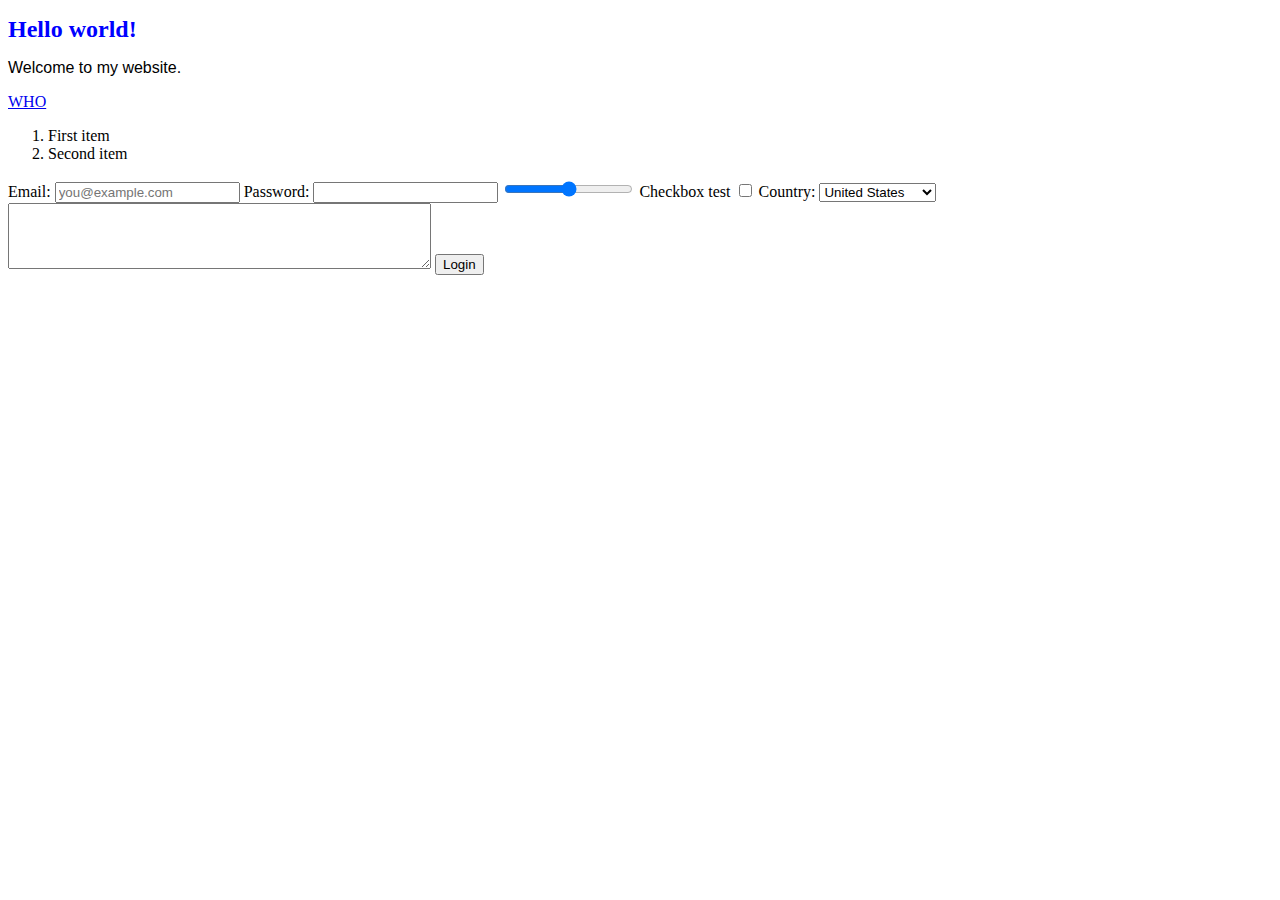
<file: index.html>
<!DOCTYPE html>
<html>
<head>
<title>My First Page</title>
<style>
h1 { color: blue; font-size: 24px; }
p { font-family: Arial, sans-serif; }
</style>
</head>
<body>
<!-- This is the body where content goes -->
<h1>Hello world!</h1>
<p>Welcome to my website.</p>
<abbr title="World Health Organization"></abbr>
<a href="https://kino.kz/">WHO</a>

<ol>
<li>First item</li>
<!-- <li><button onclick="https://wikipedia.org/">test button</button></li> -->
<li>Second item</li>
</ol>

<form action="/login.html" method="POST">
<label for="email">Email:</label>
<input type="email" id="email" name="email" placeholder="you@example.com"
required>
<label for="pw">Password:</label>
<input type="password" id="pw" name="password" required>
<input type="range" name="gender" min=100 max=1000>
<label for="ch">Checkbox test</label> 
<input type="checkbox" id ="ch" name="subscribe" value="yes">
<label for="country">Country:</label>
<select id="country" name="country">
<option value="USA">United States</option>
<option value="CAN">Canada</option>
<option value="UK">United Kingdom</option>
</select>
<textarea name="message" rows="4" cols="50"></textarea> 

<button type="submit">Login</button>
</form>


</body>
</html>
</file>
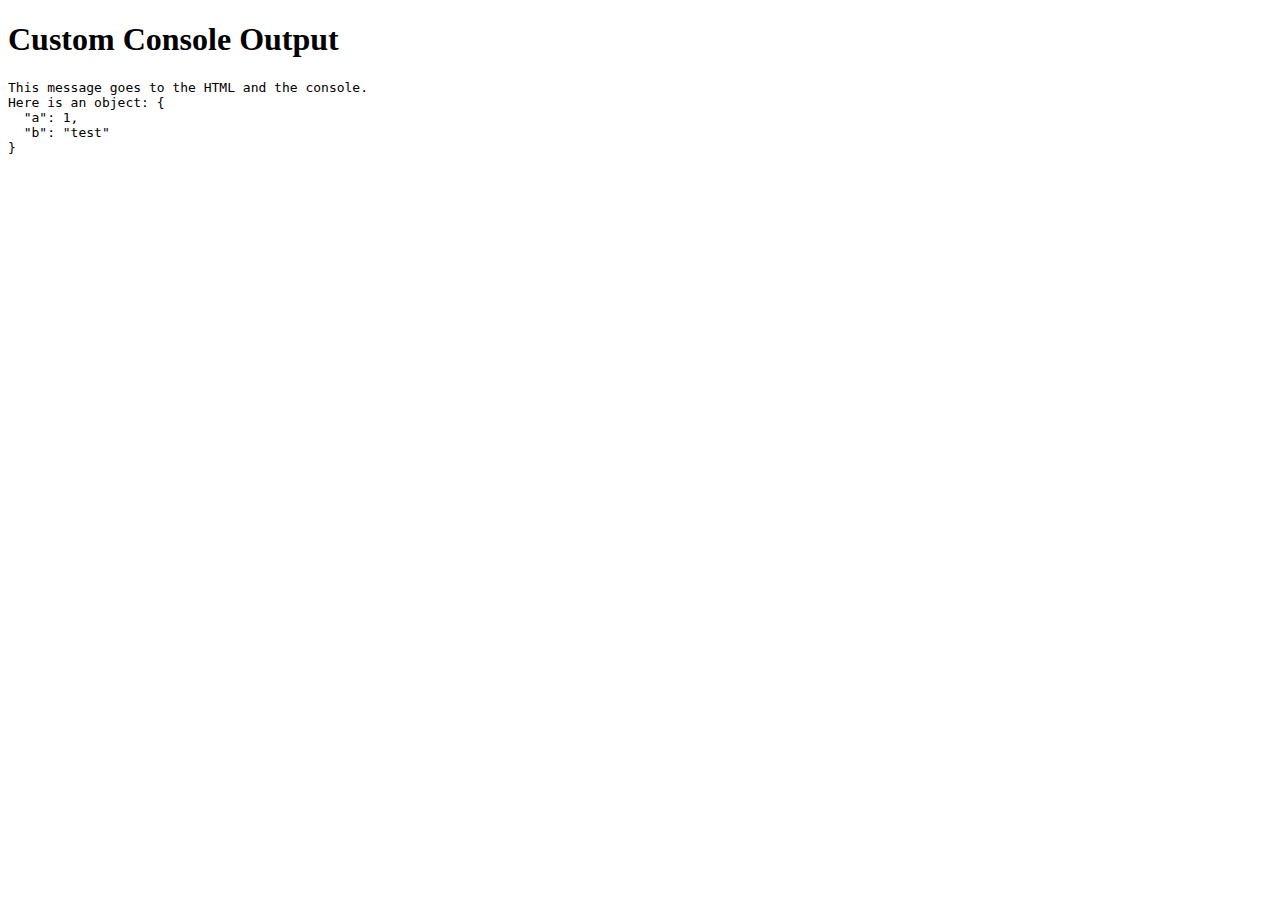
<file: example.html>
<!DOCTYPE html>
<html>
<body>
<h1>Custom Console Output</h1>
<pre id="log"></pre>
<script>

    // Store the original console.log function

    var originalLog = console.log;

    // Override the console.log function

    console.log = function(...logs) {

      // Append a new line for each log entry

      var text = logs.map(e => {

        if (typeof e === 'object') {

          // Use JSON.stringify to handle objects nicely

          return JSON.stringify(e, undefined, 2);

        } else {

          return e;

        }

      }).join(' ');

      var logger = document.getElementById('log');

      logger.innerHTML += text + '<br />';

      // Call the original console.log so it still works in DevTools

      originalLog.apply(console, logs);

    };

    // Now, calling console.log will output to both the console and the HTML

    console.log("This message goes to the HTML and the console.");

    console.log("Here is an object:", { a: 1, b: "test" });
</script>
</body>
</html>
</file>
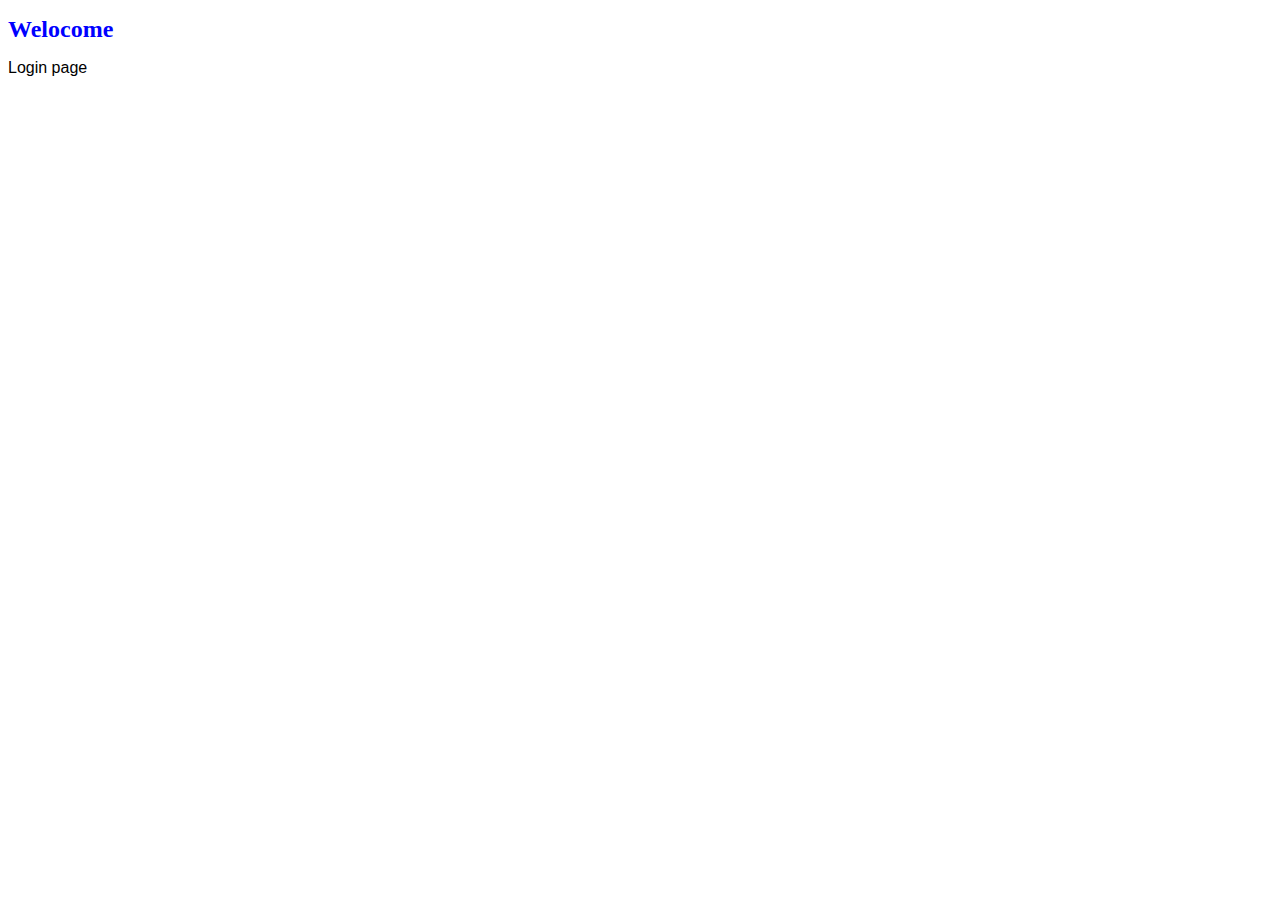
<file: login.html>
<!DOCTYPE html>
<html>
<head>
<title>My First Page</title>
<style>
h1 { color: blue; font-size: 24px; }
p { font-family: Arial, sans-serif; }
</style>
</head>
<body>
<!-- This is the body where content goes -->
<h1>Welocome</h1>
<p>Login page</p>
</body>
</file>
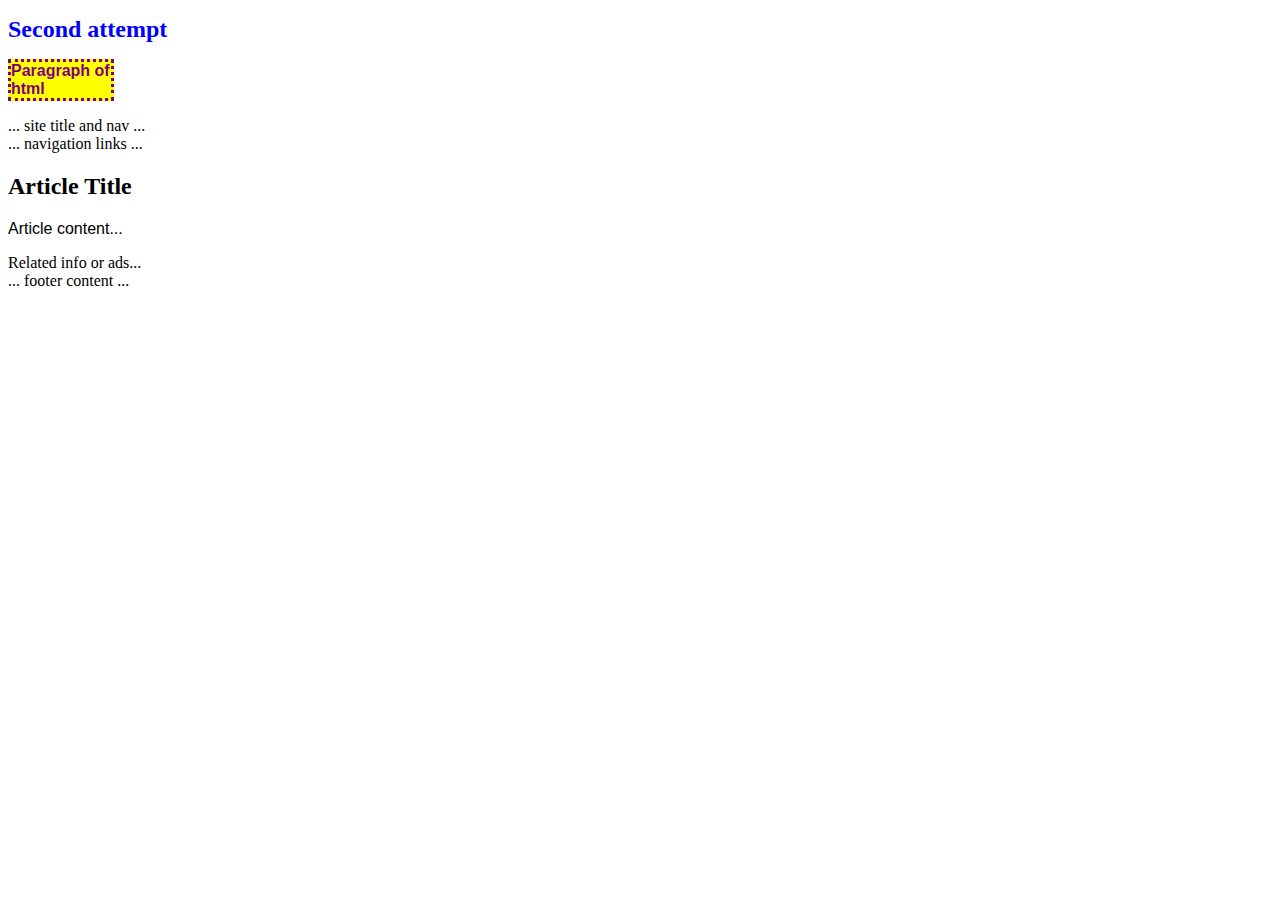
<file: test.html>
<!DOCTYPE html>
<html>
<head>
<title>My First Page</title>
<!-- <style>
h1 { color: blue; font-size: 24px; }
p { font-family: Arial, sans-serif; }
</style> -->
<link rel="stylesheet" href="styles.css">
</head>
<body>
<h1>Second attempt</h1>
<p class = "highlight" style="width: 100px; border:3px; border-style:dotted">Paragraph of html</p>
<header>... site title and nav ...</header>
<nav>... navigation links ...</nav>
<main> <!-- main content area (could also be a <section> or <article>) -->
<article>
<h2>Article Title</h2>
<p>Article content...</p>
</article>
<aside>Related info or ads...</aside>
</main>
<footer>... footer content ...</footer>
</body>
</file>
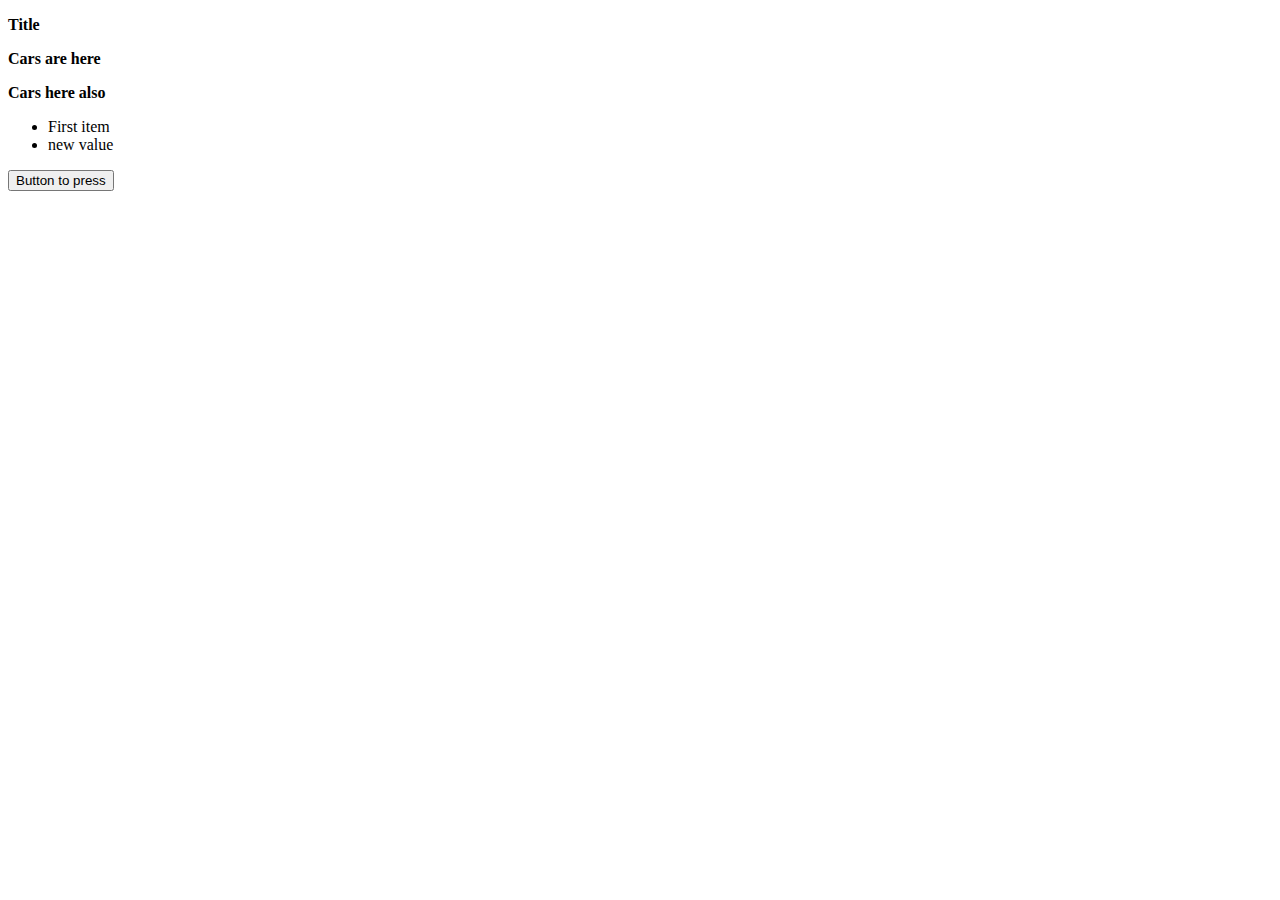
<file: text.html>
<!DOCTYPE html>
<html>
<head>

</head>
<body>
    <p id="mainTitle">
        Title
    </p>
    <p id = "test" class="cars">
        Cars are here
    </p>
    <p id = "test1" class="cars">
        Cars here also
    </p>
    

    <ul id="autotable">
        <li>
            First item
        </li>
        
    </ul>
    <button id ="myButton">
        Button to press
    </button>
<script>
    ///for (let i = 0; i < 5; i++){
    //    console.log(i);
    //}
    let j = 1;
    while (j <= 5) {
    console.log(j);
    j++;
    }

    let a = 10;
    console.log(a);
    /*while (a < 20) {
        let b = 10;
        console.log(b);
        b++;
        a++;
    }*/
    /*let x = 10;
    console.log(x); */

    function greet(name) {
    console.log("Hello, " + name);
    }
    greet(10);

    let user = "Sam";
    function sayHi() {
    let message = "Hi, " + user;
    // console.log(message);
    return message;
    }
    let message = sayHi();            // Logs "Hi, Sam"
    console.log(message);  // Error! 'message' is local to sayHi()

    let title = document.getElementById("mainTitle"); //grabs an element with id="mainTitle"
    console.log(title);
    title.style.fontWeight = 'bold';
    let carsEl = document.querySelectorAll(".cars");
    //carsEl.style.fontWeight = 'bold';

    for (let i = 0; i < carsEl.length; i++){
        carsEl[i].style.fontWeight = 'bold';
    }
    let listItem = document.createElement('li');
    listItem.innerText = "new value";
    document.body.appendChild(listItem);
    let x = document.getElementById("autotable");
    x.appendChild(listItem);

    const btn = document.getElementById("myButton");
    btn.addEventListener("click", function() {
    console.log("Button was clicked!");
    });

    

</script>

</body>
</html>
</file>
<file: styles.css>
h1 {
color: blue;
font-size: 24px;
}
p {
font-family: Arial, sans-serif;
}
.highlight {
    background-color: yellow;
    font-weight: bold;
    color:purple;
}
</file>
